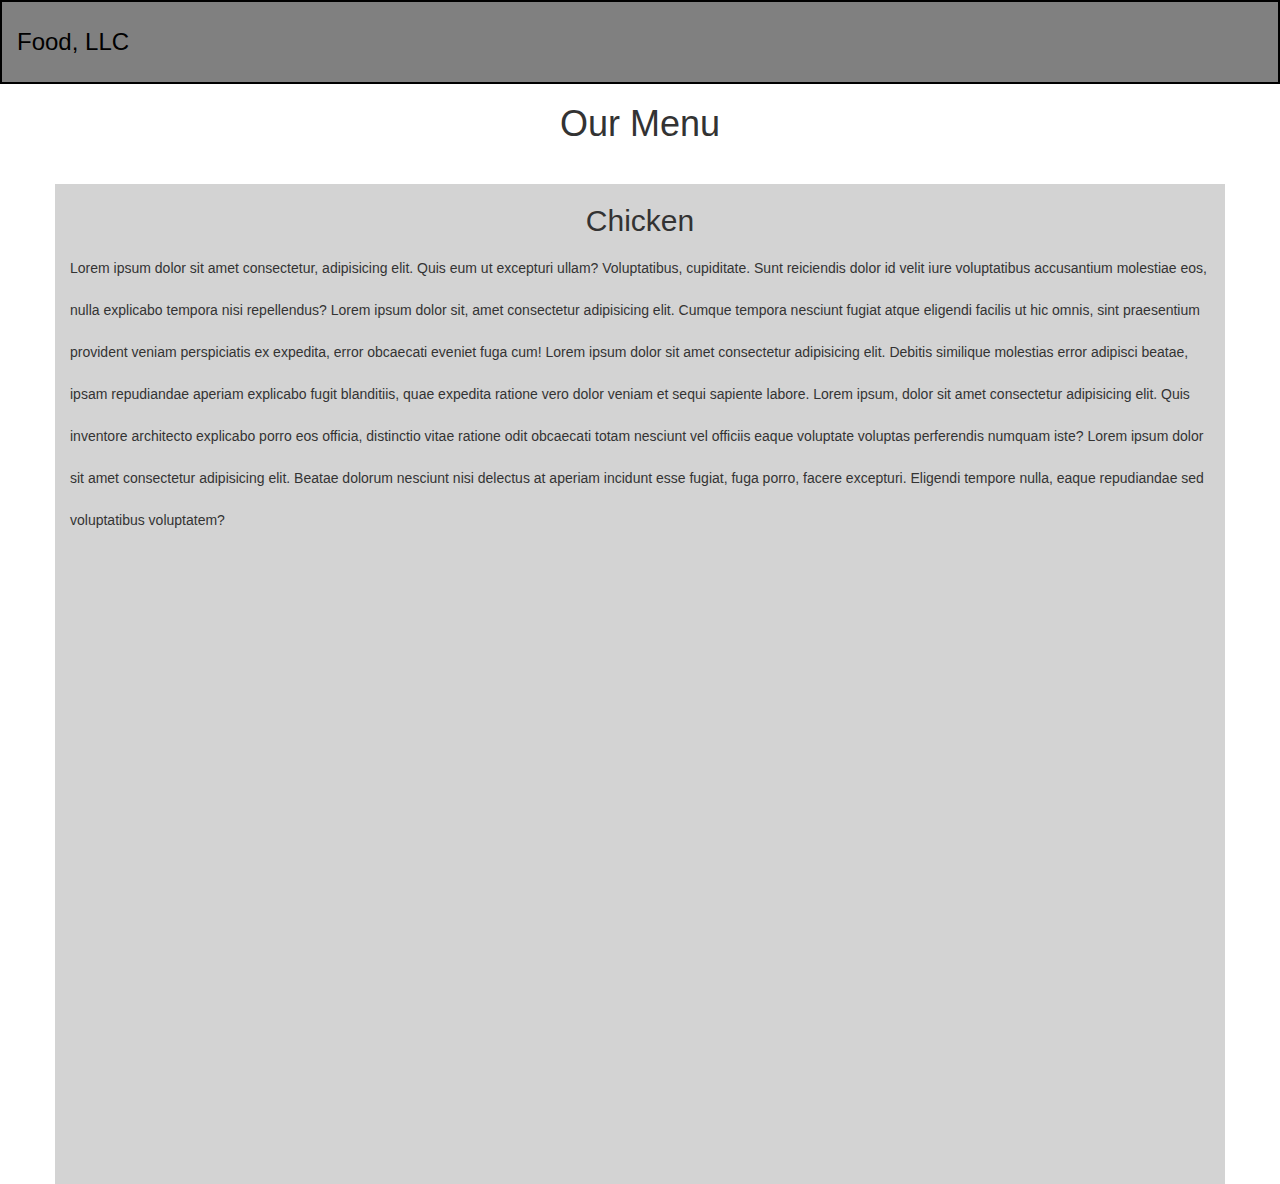
<file: module3-solution/index.html>
<!DOCTYPE html>
<html lang="en">
  <head>
    <meta charset="UTF-8" />
    <meta name="viewport" content="width=device-width, initial-scale=1" />
    <title>Food, LLC Navbar</title>
    <link
      href="https://maxcdn.bootstrapcdn.com/bootstrap/3.3.7/css/bootstrap.min.css"
      rel="stylesheet"
    />
    <link rel="stylesheet" href="css/styles.css" />
  </head>
  <body>
    <nav class="navbar navbar-default">
      <div class="container-fluid">
        <div class="navbar-header">
          <button
            type="button"
            class="navbar-toggle collapsed"
            data-toggle="collapse"
            data-target="#navbar-collapse-1"
            aria-expanded="false"
          >
            <span class="sr-only">Toggle navigation</span>
            <span class="icon-bar"></span>
            <span class="icon-bar"></span>
            <span class="icon-bar"></span>
          </button>
          <a class="navbar-brand" href="#">Food, LLC</a>
        </div>

        <div class="collapse navbar-collapse" id="navbar-collapse-1">
          <ul class="nav navbar-nav visible-xs">
            <li><a href="#">Chicken</a></li>
            <li><a href="#">Beef</a></li>
            <li><a href="#">Sushi</a></li>
          </ul>
        </div>
      </div>
    </nav>

    <header>
      <h1 class="text-center">Our Menu</h1>
    </header>

    <div class="container">
      <div class="row">
        <section class="col-md-12 col-sm-12 col-xs-12">
          <h2 class="text-center">Chicken</h2>
          <p>
            Lorem ipsum dolor sit amet consectetur, adipisicing elit. Quis eum
            ut excepturi ullam? Voluptatibus, cupiditate. Sunt reiciendis dolor
            id velit iure voluptatibus accusantium molestiae eos, nulla
            explicabo tempora nisi repellendus? Lorem ipsum dolor sit, amet
            consectetur adipisicing elit. Cumque tempora nesciunt fugiat atque
            eligendi facilis ut hic omnis, sint praesentium provident veniam
            perspiciatis ex expedita, error obcaecati eveniet fuga cum! Lorem
            ipsum dolor sit amet consectetur adipisicing elit. Debitis similique
            molestias error adipisci beatae, ipsam repudiandae aperiam explicabo
            fugit blanditiis, quae expedita ratione vero dolor veniam et sequi
            sapiente labore. Lorem ipsum, dolor sit amet consectetur adipisicing
            elit. Quis inventore architecto explicabo porro eos officia,
            distinctio vitae ratione odit obcaecati totam nesciunt vel officiis
            eaque voluptate voluptas perferendis numquam iste? Lorem ipsum dolor
            sit amet consectetur adipisicing elit. Beatae dolorum nesciunt nisi
            delectus at aperiam incidunt esse fugiat, fuga porro, facere
            excepturi. Eligendi tempore nulla, eaque repudiandae sed
            voluptatibus voluptatem?
          </p>
        </section>
      </div>
    </div>
    <script src="https://ajax.googleapis.com/ajax/libs/jquery/3.5.1/jquery.min.js"></script>
    <script src="https://maxcdn.bootstrapcdn.com/bootstrap/3.3.7/js/bootstrap.min.js"></script>
  </body>
</html>
</file>
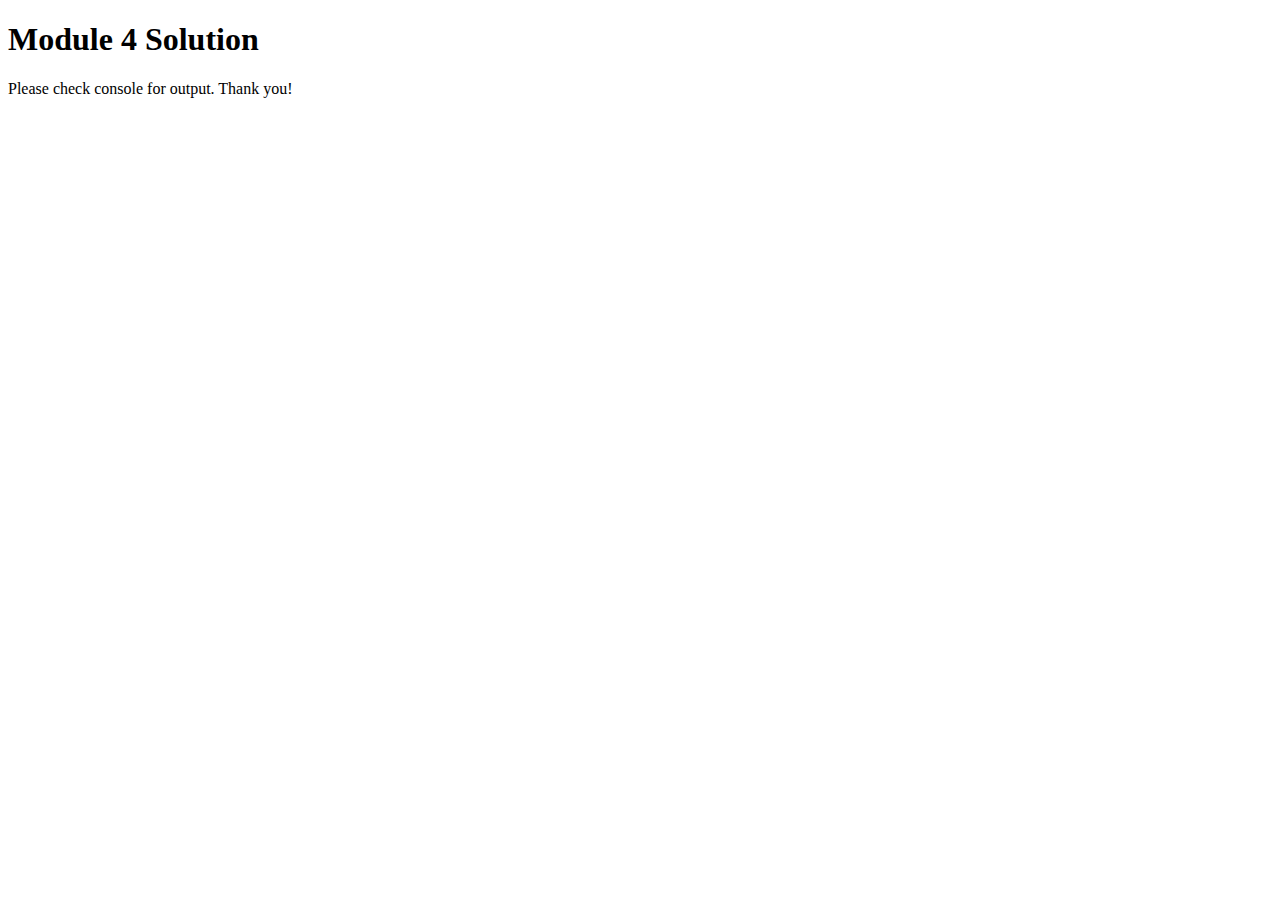
<file: module4-solution/index.html>
<!DOCTYPE html>
<html>
  <head>
    <meta charset="utf-8" />
    <title>Module 4 Solution</title>
    <script src="SpeakHello.js"></script>
    <script src="SpeakGoodBye.js"></script>
    <script src="script.js"></script>
  </head>
  <body>
    <h1>Module 4 Solution</h1>
    <p>Please check console for output. Thank you!</p>
  </body>
</html>
</file>
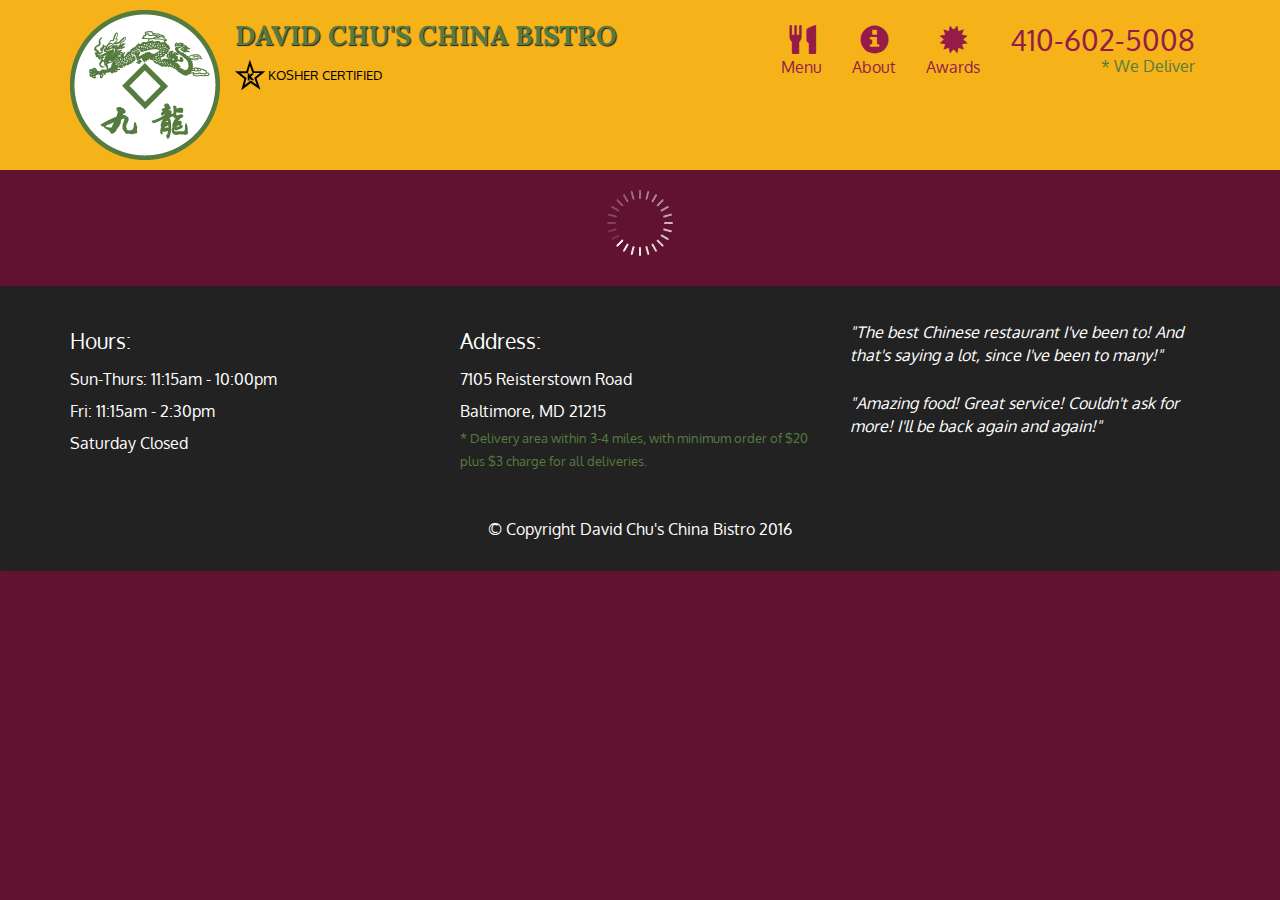
<file: module5-solution/index.html>
<!DOCTYPE html>
<html lang="en">
  <head>
    <meta charset="utf-8" />
    <meta http-equiv="X-UA-Compatible" content="IE=edge" />
    <meta name="viewport" content="width=device-width, initial-scale=1" />
    <title>David Chu's China Bistro</title>
    <link rel="stylesheet" href="css/bootstrap.min.css" />
    <link rel="stylesheet" href="css/styles.css" />
    <link
      href="https://fonts.googleapis.com/css?family=Oxygen:400,300,700"
      rel="stylesheet"
      type="text/css"
    />
    <link
      href="https://fonts.googleapis.com/css?family=Lora"
      rel="stylesheet"
      type="text/css"
    />
  </head>
  <body>
    <header>
      <nav id="header-nav" class="navbar navbar-default">
        <div class="container">
          <div class="navbar-header">
            <a href="index.html" class="pull-left visible-md visible-lg">
              <div id="logo-img" alt="Logo image"></div>
            </a>

            <div class="navbar-brand">
              <a href="index.html"><h1>David Chu's China Bistro</h1></a>
              <p>
                <img src="images/star-k-logo.png" alt="Kosher certification" />
                <span>Kosher Certified</span>
              </p>
            </div>

            <button
              id="navbarToggle"
              type="button"
              class="navbar-toggle collapsed"
              data-toggle="collapse"
              data-target="#collapsable-nav"
              aria-expanded="false"
            >
              <span class="sr-only">Toggle navigation</span>
              <span class="icon-bar"></span>
              <span class="icon-bar"></span>
              <span class="icon-bar"></span>
            </button>
          </div>

          <div id="collapsable-nav" class="collapse navbar-collapse">
            <ul id="nav-list" class="nav navbar-nav navbar-right">
              <li id="navHomeButton" class="visible-xs active">
                <a href="index.html">
                  <span class="glyphicon glyphicon-home"></span> Home</a
                >
              </li>
              <li id="navMenuButton">
                <a href="#" onclick="$dc.loadMenuCategories();">
                  <span class="glyphicon glyphicon-cutlery"></span
                  ><br class="hidden-xs" />
                  Menu</a
                >
              </li>
              <li>
                <a href="#">
                  <span class="glyphicon glyphicon-info-sign"></span
                  ><br class="hidden-xs" />
                  About</a
                >
              </li>
              <li>
                <a href="#">
                  <span class="glyphicon glyphicon-certificate"></span
                  ><br class="hidden-xs" />
                  Awards</a
                >
              </li>
              <li id="phone" class="hidden-xs">
                <a href="tel:410-602-5008"> <span>410-602-5008</span></a>
                <div>* We Deliver</div>
              </li>
            </ul>
            <!-- #nav-list -->
          </div>
          <!-- .collapse .navbar-collapse -->
        </div>
        <!-- .container -->
      </nav>
      <!-- #header-nav -->
    </header>

    <div id="call-btn" class="visible-xs">
      <a class="btn" href="tel:410-602-5008">
        <span class="glyphicon glyphicon-earphone"></span>
        410-602-5008
      </a>
    </div>
    <div id="xs-deliver" class="text-center visible-xs">* We Deliver</div>

    <div id="main-content" class="container"></div>

    <footer class="panel-footer">
      <div class="container">
        <div class="row">
          <section id="hours" class="col-sm-4">
            <span>Hours:</span><br />
            Sun-Thurs: 11:15am - 10:00pm<br />
            Fri: 11:15am - 2:30pm<br />
            Saturday Closed
            <hr class="visible-xs" />
          </section>
          <section id="address" class="col-sm-4">
            <span>Address:</span><br />
            7105 Reisterstown Road<br />
            Baltimore, MD 21215
            <p>
              * Delivery area within 3-4 miles, with minimum order of $20 plus
              $3 charge for all deliveries.
            </p>
            <hr class="visible-xs" />
          </section>
          <section id="testimonials" class="col-sm-4">
            <p>
              "The best Chinese restaurant I've been to! And that's saying a
              lot, since I've been to many!"
            </p>
            <p>
              "Amazing food! Great service! Couldn't ask for more! I'll be back
              again and again!"
            </p>
          </section>
        </div>
        <div class="text-center">
          &copy; Copyright David Chu's China Bistro 2016
        </div>
      </div>
    </footer>

    <!-- jQuery (Bootstrap JS plugins depend on it) -->
    <script src="js/jquery-2.1.4.min.js"></script>
    <script src="js/bootstrap.min.js"></script>
    <script src="js/ajax-utils.js"></script>
    <script src="js/script.js"></script>
  </body>
</html>
</file>
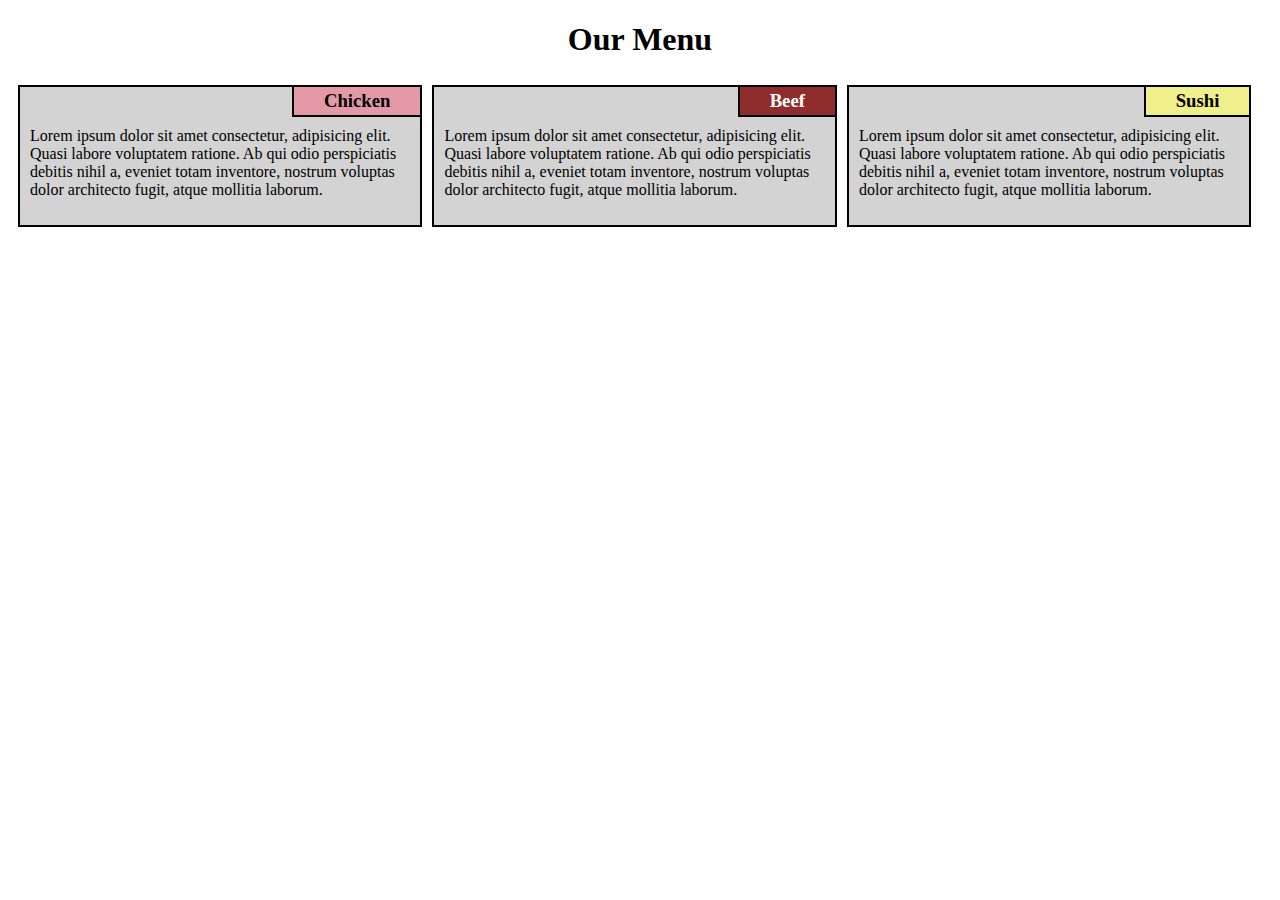
<file: Coursera-Assignements/module2-solution/index.html>
<!DOCTYPE html>
<html lang="en">
  <head>
    <meta charset="UTF-8" />
    <meta name="viewport" content="width=device-width, initial-scale=1.0" />
    <title>Document</title>

    <link rel="stylesheet" href="css/style.css" />
  </head>
  <body>
    <header><h1>Our Menu</h1></header>
    <div class="row">
      <div class="col-lg-4 col-md-6 col-sm-12">
        <h3 class="header" id="chicken">Chicken</h3>
        <p>
          Lorem ipsum dolor sit amet consectetur, adipisicing elit. Quasi labore
          voluptatem ratione. Ab qui odio perspiciatis debitis nihil a, eveniet
          totam inventore, nostrum voluptas dolor architecto fugit, atque
          mollitia laborum.
        </p>
      </div>
      <div class="col-lg-4 col-md-6 col-sm-12">
        <h3 class="header" id="beef">Beef</h3>
        <p>
          Lorem ipsum dolor sit amet consectetur, adipisicing elit. Quasi labore
          voluptatem ratione. Ab qui odio perspiciatis debitis nihil a, eveniet
          totam inventore, nostrum voluptas dolor architecto fugit, atque
          mollitia laborum.
        </p>
      </div>
      <div class="col-lg-4 col-md-6 col-sm-12" id="sushi-div">
        <h3 class="header" id="sushi">Sushi</h3>
        <p>
          Lorem ipsum dolor sit amet consectetur, adipisicing elit. Quasi labore
          voluptatem ratione. Ab qui odio perspiciatis debitis nihil a, eveniet
          totam inventore, nostrum voluptas dolor architecto fugit, atque
          mollitia laborum.
        </p>
      </div>
    </div>
  </body>
</html>
</file>
<file: module3-solution/css/styles.css>
.navbar-default {
  background-color: gray;
  border: 2px solid black;
  border-radius: 0;
}

.navbar-default .navbar-brand {
  color: black;
  font-weight: 500;
  font-size: x-large;
  margin: 15px 0px 15px;
}

.navbar-header button.navbar-toggle,
.navbar-header .icon-bar {
  border: 2px solid black;
}

li {
  background-color: lightgray;
  text-align: center;
  font-size: large;
  font-weight: 500;
  border-bottom: 1px solid black;
}

.navbar-default .navbar-nav > li > a {
  color: black;
}

section {
  margin-top: 30px;
  background-color: lightgray;
  height: 1000px;
  line-height: 3;
}
</file>
<file: module5-solution/css/styles.css>
body {
  font-size: 16px;
  color: #fff;
  background-color: #61122f;
  font-family: "Oxygen", sans-serif;
}

/** HEADER **/
#header-nav {
  background-color: #f6b319;
  border-radius: 0;
  border: 0;
}

#logo-img {
  background: url("../images/restaurant-logo_large.png") no-repeat;
  width: 150px;
  height: 150px;
  margin: 10px 15px 10px 0;
}

.navbar-brand {
  padding-top: 25px;
}
.navbar-brand h1 {
  /* Restaurant name */
  font-family: "Lora", serif;
  color: #557c3e;
  font-size: 1.5em;
  text-transform: uppercase;
  font-weight: bold;
  text-shadow: 1px 1px 1px #222;
  margin-top: 0;
  margin-bottom: 0;
  line-height: 0.75;
}
.navbar-brand a:hover,
.navbar-brand a:focus {
  text-decoration: none;
}
.navbar-brand p {
  /* Kosher cert */
  color: #000;
  text-transform: uppercase;
  font-size: 0.7em;
  margin-top: 15px;
}
.navbar-brand p span {
  /* Star-K */
  vertical-align: middle;
}

#nav-list {
  margin-top: 10px;
}
#nav-list a {
  color: #951c49;
  text-align: center;
}
#nav-list a:hover {
  background: #e7e7e7;
}
#nav-list a span {
  font-size: 1.8em;
}

#phone {
  margin-top: 5px;
}
#phone a {
  /* Phone number */
  text-align: right;
  padding-bottom: 0;
}
#phone div {
  /* We Deliver */
  color: #557c3e;
  text-align: right;
  padding-right: 15px;
}

.navbar-header button.navbar-toggle,
.navbar-header .icon-bar {
  border: 1px solid #61122f;
}
.navbar-header button.navbar-toggle {
  clear: both;
  margin-top: -30px;
}
/* END HEADER */

/* FOOTER */
.panel-footer {
  margin-top: 30px;
  padding-top: 35px;
  padding-bottom: 30px;
  background-color: #222;
  border-top: 0;
}
.panel-footer div.row {
  margin-bottom: 35px;
}
#hours,
#address {
  line-height: 2;
}
#hours > span,
#address > span {
  font-size: 1.3em;
}
#address p {
  color: #557c3e;
  font-size: 0.8em;
  line-height: 1.8;
}
#testimonials {
  font-style: italic;
}
#testimonials p:nth-child(2) {
  margin-top: 25px;
}
/* END FOOTER */

/* HOME PAGE */
.container .jumbotron {
  box-shadow: 0 0 50px #3f0c1f;
  border: 2px solid #3f0c1f;
}

#menu-tile,
#specials-tile,
#map-tile {
  height: 250px;
  width: 100%;
  margin-bottom: 15px;
  position: relative;
  border: 2px solid #3f0c1f;
  overflow: hidden;
}
#menu-tile:hover,
#specials-tile:hover,
#map-tile:hover {
  box-shadow: 0 1px 5px 1px #cccccc;
}
#menu-tile {
  background: url("../images/menu-tile.jpg") no-repeat;
  background-position: center;
}
#specials-tile {
  background: url("../images/specials-tile.jpg") no-repeat;
  background-position: center;
}
#menu-tile span,
#specials-tile span,
#map-tile span {
  position: absolute;
  bottom: 0;
  right: 0;
  width: 100%;
  text-align: center;
  font-size: 1.6em;
  text-transform: uppercase;
  background-color: #000;
  color: #fff;
  opacity: 0.8;
}
/* END HOME PAGE */

/* MENU CATEGORIES PAGE */
.category-tile {
  position: relative;
  border: 2px solid #3f0c1f;
  overflow: hidden;
  width: 200px;
  height: 200px;
  margin: 0 auto 15px;
}
.category-tile span {
  position: absolute;
  bottom: 0;
  right: 0;
  width: 100%;
  text-align: center;
  font-size: 1.2em;
  text-transform: uppercase;
  background-color: #000;
  color: #fff;
  opacity: 0.8;
}
.category-tile:hover {
  box-shadow: 0 1px 5px 1px #cccccc;
}

#menu-categories-title + div {
  margin-bottom: 50px;
}
/* END MENU CATEGORIES PAGE */

/* SINGLE CATEGORY PAGE */
.menu-item-tile {
  margin-bottom: 25px;
}
.menu-item-tile hr {
  width: 80%;
}
.menu-item-tile .menu-item-price {
  font-size: 1.1em;
  text-align: right;
  margin-top: -15px;
  margin-right: -15px;
}
.menu-item-tile .menu-item-price span {
  font-size: 0.6em;
}
.menu-item-photo {
  position: relative;
  border: 2px solid #3f0c1f;
  overflow: hidden;
  padding: 0;
  margin-right: -15px;
  margin-left: auto;
  margin-bottom: 20px;
  max-width: 250px;
}
.menu-item-photo div {
  position: absolute;
  bottom: 0;
  right: 0;
  width: 80px;
  background-color: #557c3e;
  text-align: center;
}
.menu-item-description {
  padding-right: 30px;
}
h3.menu-item-title {
  margin: 0 0 10px;
}
.menu-item-details {
  font-size: 0.9em;
  font-style: italic;
}
/* END SINGLE CATEGORY PAGE */

/********** Large devices only **********/
@media (min-width: 1200px) {
  .container .jumbotron {
    background: url("../images/jumbotron_1200.jpg") no-repeat;
    height: 675px;
  }
}

/********** Medium devices only **********/
@media (min-width: 992px) and (max-width: 1199px) {
  /* Header */
  #logo-img {
    background: url("../images/restaurant-logo_medium.png") no-repeat;
    width: 100px;
    height: 100px;
    margin: 5px 5px 5px 0;
  }
  /* End Header */

  /* Home Page */
  .container .jumbotron {
    background: url("../images/jumbotron_992.jpg") no-repeat;
    height: 558px;
  }
  /* End Home Page */
}

/********** Small devices only **********/
@media (min-width: 768px) and (max-width: 991px) {
  /* Home Page */
  .container .jumbotron {
    background: url("../images/jumbotron_768.jpg") no-repeat;
    height: 432px;
  }
  /* End Home Page */
}

/********** Extra small devices only **********/
@media (max-width: 767px) {
  /* Header */
  .navbar-brand {
    padding-top: 10px;
    height: 80px;
  }
  .navbar-brand h1 {
    /* Restaurant name */
    padding-top: 10px;
    font-size: 5vw; /* 1vw = 1% of viewport width */
  }
  .navbar-brand p {
    /* Kosher cert */
    font-size: 0.6em;
    margin-top: 12px;
  }
  .navbar-brand p img {
    /* Star-K */
    height: 20px;
  }

  #collapsable-nav a {
    /* Collapsed nav menu text */
    font-size: 1.2em;
  }
  #collapsable-nav a span {
    /* Collapsed nav menu glyph */
    font-size: 1em;
    margin-right: 5px;
  }

  #call-btn > a {
    font-size: 1.5em;
    display: block;
    margin: 0 20px;
    padding: 10px;
    border: 2px solid #fff;
    background-color: #f6b319;
    color: #951c49;
  }
  #xs-deliver {
    margin-top: 5px;
    font-size: 0.7em;
    letter-spacing: 0.1em;
    text-transform: uppercase;
  }
  /* End Header */

  /* Footer */
  .panel-footer section {
    margin-bottom: 30px;
    text-align: center;
  }
  .panel-footer section:nth-child(3) {
    margin-bottom: 0; /* margin already exists on the whole row */
  }
  .panel-footer section hr {
    width: 50%;
  }
  /* End Footer */

  /* Home Page */
  .container .jumbotron {
    margin-top: 30px;
    padding: 0;
  }
  #menu-tile,
  #specials-tile {
    width: 360px;
    margin: 0 auto 15px;
  }

  .menu-item-photo {
    margin-right: auto;
  }
  .menu-item-tile .menu-item-price {
    text-align: center;
  }
  .menu-item-description {
    text-align: center;
  }
}

/********** Super extra small devices Only :-) (e.g., iPhone 4) **********/
@media (max-width: 479px) {
  /* Header */
  .navbar-brand h1 {
    /* Restaurant name */
    padding-top: 5px;
    font-size: 6vw;
  }
  /* End Header */

  /* Home page */
  #menu-tile,
  #specials-tile {
    width: 280px;
    margin: 0 auto 15px;
  }

  .col-xxs-12 {
    position: relative;
    min-height: 1px;
    padding-right: 15px;
    padding-left: 15px;
    float: left;
    width: 100%;
  }
}
</file>
<file: Coursera-Assignements/module2-solution/css/style.css>
* {
  box-sizing: border-box;
}
h1 {
  text-align: center;
}

p {
  clear: both;
  padding: 10px;
}

div {
  background-color: lightgray;
  margin: 5px;
}

.header {
  margin: 0;
  float: right;
  border-left: 2px solid black;
  border-bottom: 2px solid black;
  padding: 3px 30px 3px 30px;
}

#chicken {
  background-color: rgb(228, 153, 166);
}
#beef {
  background-color: rgb(143, 44, 44);
  color: white;
}
#sushi {
  background-color: rgb(239, 239, 140);
}

.row {
  width: 100%;
}

/* Large Screens - Desktop */
.col-lg-4 {
  float: left;
  border: 2px solid black;
  width: 32%;
}

/* Medium Screens - Tablet */
@media (min-width: 768px) and (max-width: 991px) {
  .col-md-6 {
    float: left;
    border: 2px solid black;
    width: 48%;
  }

  #sushi-div {
    width: 97%;
  }
}

/* Small Screens - Mobile */
@media (max-width: 767px) {
  .col-sm-12 {
    float: left;
    border: 2px solid black;
    width: 97%;
  }
}
</file>
